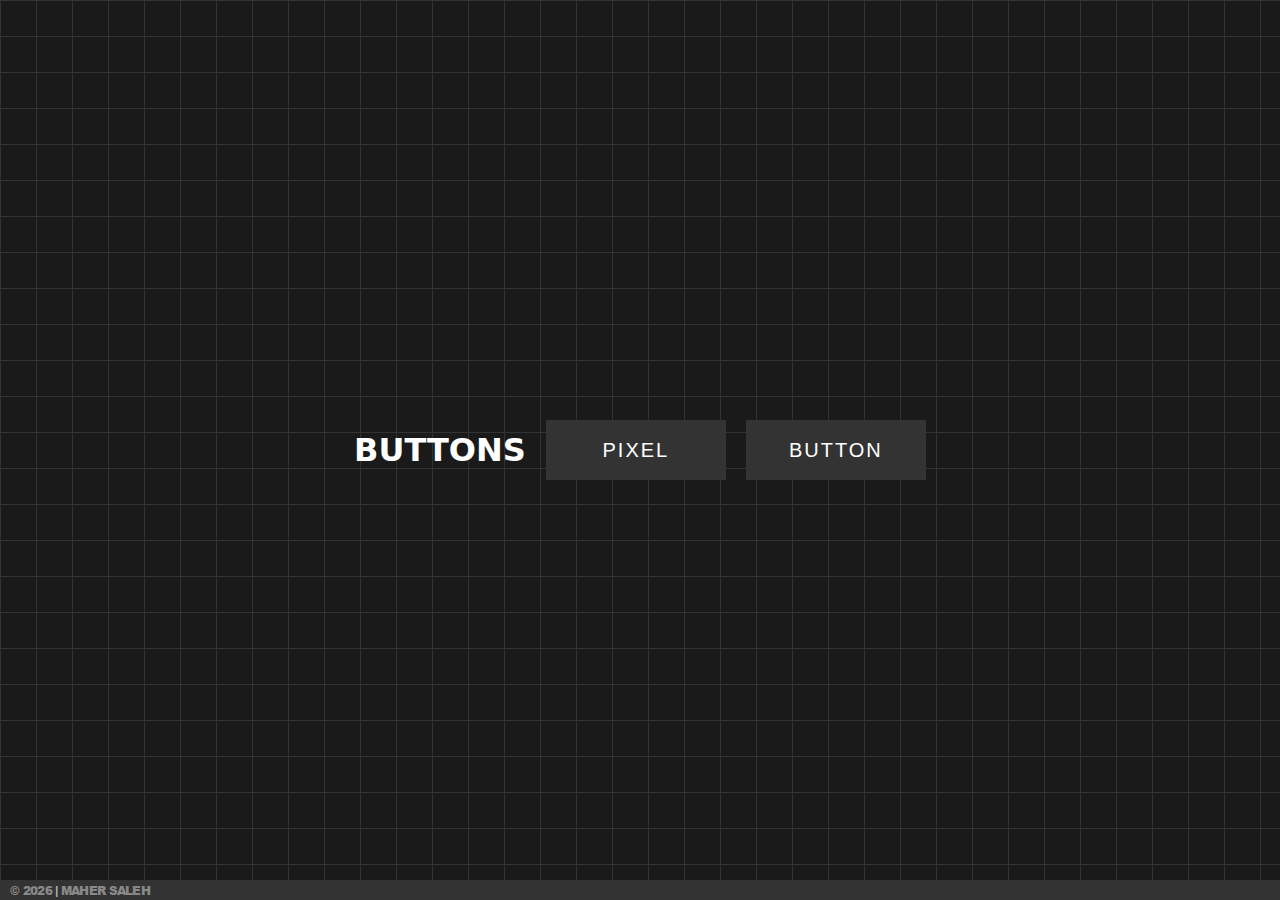
<file: index.html>
<!DOCTYPE html>
<html lang="en">

<head>
    <meta charset="UTF-8">
    <meta name="viewport" content="width=device-width, initial-scale=1.0">
    <title>CSS Styles</title>
    <script src="scripts.js"></script>
    <link rel="stylesheet" href="styles.min.css">
</head>

<body>

    <div id="container"></div>

    <footer>
        <p>&copy;
            <script>document.write(new Date().getFullYear());</script> <span>| </span><span>MAHER SALEH</span>
        </p>
    </footer>
</body>

</html>
</file>
<file: styles.min.css>
* {
  text-transform: uppercase;
}

div#buttons {
  display: flex;
  gap: 20px;
  align-items: center;
  color: white;
}
div#buttons button.pixel-btn {
  position: relative;
  width: 180px;
  height: 60px;
  cursor: pointer;
  outline: 0;
  border: 0;
}
div#buttons button.pixel-btn:hover .pixel {
  opacity: 1;
}
div#buttons button.pixel-btn span {
  font-family: Arial, Helvetica, sans-serif;
  font-size: 1.5em;
  font-weight: 400;
  letter-spacing: 0.1em;
  color: white;
  position: relative;
  z-index: 2;
}
div#buttons button.pixel-btn .pixel-container {
  position: absolute;
  top: 0;
  left: 0;
  width: 100%;
  height: 100%;
  z-index: 1;
  background-color: #333;
}
div#buttons button.pixel-btn .pixel {
  position: absolute;
  width: 10px;
  height: 10px;
  pointer-events: none;
  background: var(--clr);
  border: 1px solid rgba(0, 0, 0, 0.25);
  transition: opacity 0.3s ease;
  opacity: 0;
}

#cursor {
  position: absolute;
  top: 0px;
  left: 20px;
  pointer-events: none;
  z-index: -1;
}
#cursor .text {
  position: absolute;
  font-size: 2em;
  color: #00ff9a;
  text-shadow: 0 0 15px #00ff9a, 0 0 50px #00ff9a;
  text-transform: uppercase;
  transform: translate(-50%, -50%);
}

div#progress-container {
  display: flex;
  align-items: center;
  color: white;
  position: relative;
  display: flex;
  justify-content: start;
  align-items: center;
  flex-wrap: wrap;
  gap: 40px;
}
div#progress-container h1 {
  color: white;
}
div#progress-container .progress {
  position: relative;
  width: 150px;
  height: 150px;
  border-radius: 50%;
  color: #fff;
  background: #444 linear-gradient(to right, transparent 50%, var(--clr) 0);
}
div#progress-container .progress h3 {
  position: absolute;
  margin: 0;
  top: 45%;
  left: 56%;
  transform: translate(-50%, -50%);
  font-size: 2.5em;
  z-index: 1;
  font-weight: 500;
}
div#progress-container .progress h3 span {
  font-size: 0.65em;
  font-weight: 400;
}
div#progress-container .progress h4 {
  position: absolute;
  margin: 0;
  top: 60%;
  left: 50%;
  transform: translateX(-50%);
  z-index: 1;
  font-weight: 500;
  color: var(-- clr);
  text-transform: uppercase;
}
div#progress-container .progress::after {
  content: "";
  position: absolute;
  inset: 10px;
  background: #222;
  border-radius: 50%;
}

@font-face {
  font-family: "ArialBlk";
  font-style: normal;
  font-weight: normal;
  src: url("./assets/fonts/ARIBLK.woff") format("woff");
}
html, body {
  height: 100%;
  width: 100%;
}

body {
  margin: 0;
  padding: 2em;
  box-sizing: border-box;
  font-family: "Inter", -apple-system, BlinkMacSystemFont, "system-ui", "Segoe UI", Roboto, Helvetica, Arial, sans-serif, "Apple Color Emoji", "Segoe UI Emoji", "Segoe UI Symbol";
  -webkit-font-smoothing: antialiased;
  -moz-osx-font-smoothing: grayscale;
  background-color: #1a1a1a;
  overflow: hidden;
  background-image: linear-gradient(to right, #333 1px, transparent 1px), linear-gradient(to bottom, #333 1px, transparent 1px);
  background-size: 4vh 4vh;
  display: flex;
  justify-content: center;
  align-items: center;
}
body #container {
  display: flex;
  flex-direction: column;
  gap: 30px;
}
body footer {
  position: fixed;
  bottom: 0;
  left: 0;
  height: 20px;
  width: 100%;
  background-color: #333;
  display: flex;
  align-items: center;
  padding-left: 10px;
  font-family: "ArialBlk";
  z-index: 1;
}
body footer p {
  font-size: 12px;
  margin: 0;
}
body footer p, body footer span {
  font-family: inherit;
  letter-spacing: -0.7px;
  color: #888;
}
body footer span:nth-child(2) {
  color: #b1b1b1;
}

/*# sourceMappingURL=styles.min.css.map */
</file>
